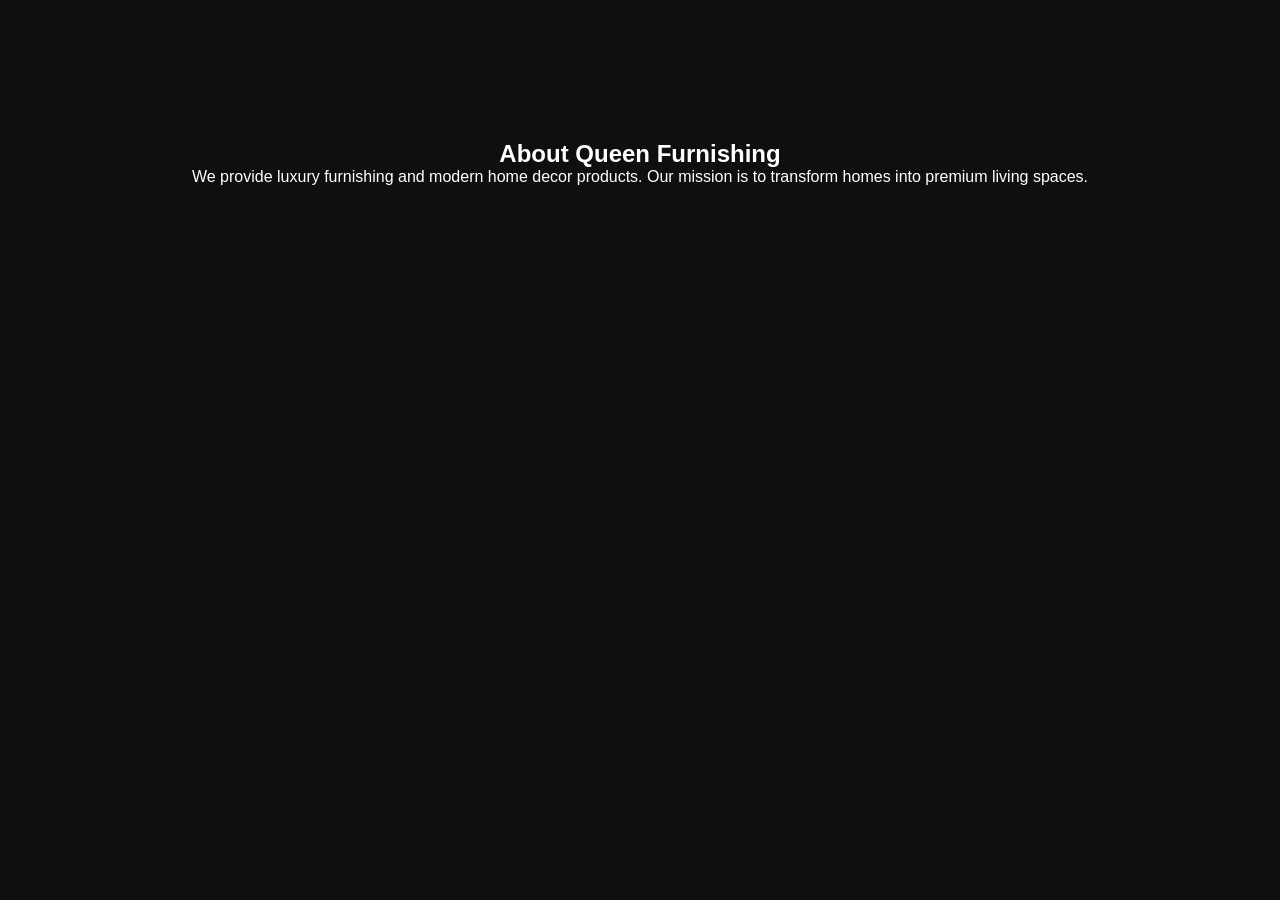
<file: about.html>
<!DOCTYPE html>
<html lang="en">
<head>
  <meta charset="UTF-8">
  <meta name="viewport" content="width=device-width, initial-scale=1.0">

  <title>About Us</title>

  <link rel="stylesheet" href="style.css">
</head>

<body>

<section class="about-page">

  <h1>About Queen Furnishing</h1>

  <p>
    We provide luxury furnishing and modern home decor products.
    Our mission is to transform homes into premium living spaces.
  </p>

</section>

</body>
</html>
</file>
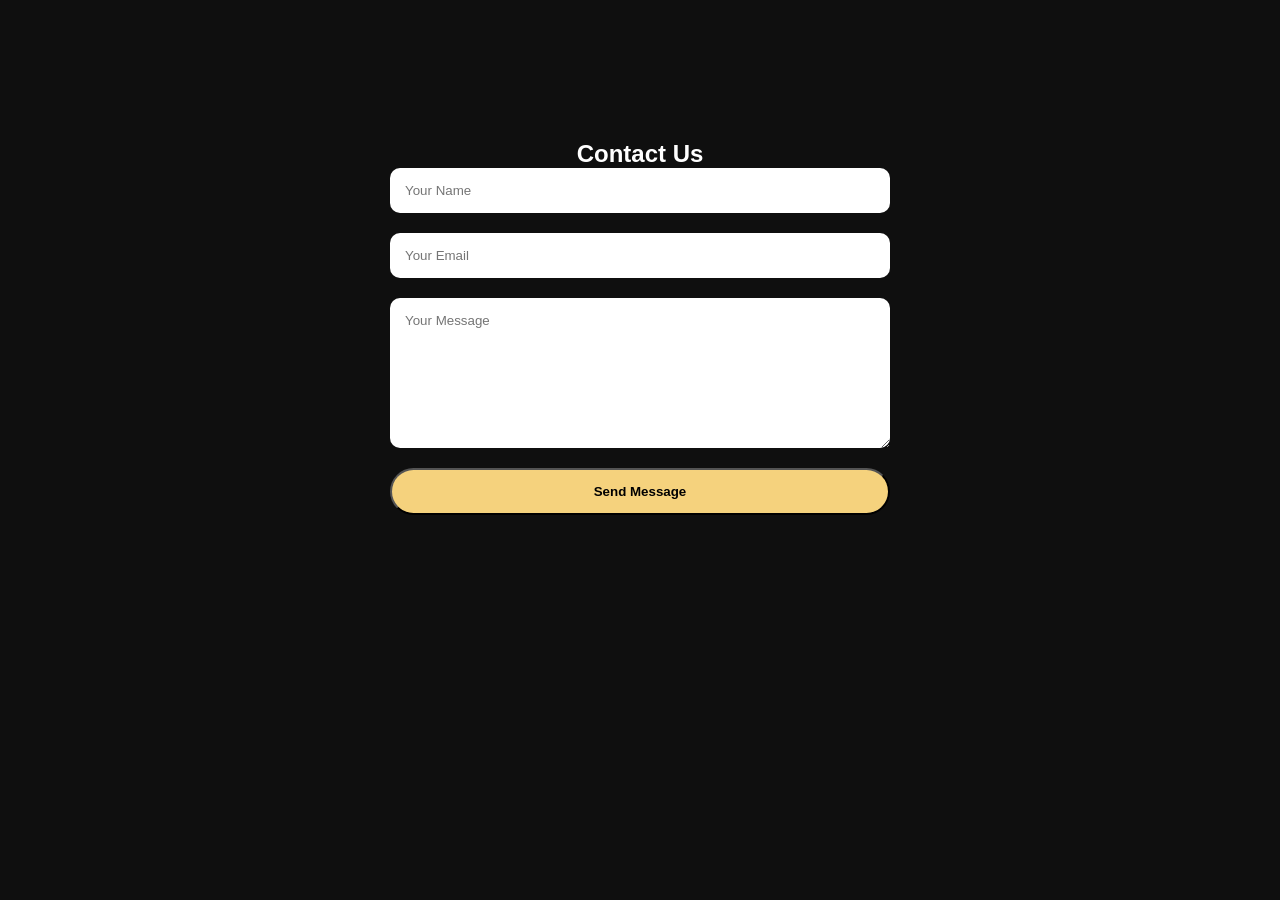
<file: contact.html>
<!DOCTYPE html>
<html lang="en">
<head>
  <meta charset="UTF-8">
  <meta name="viewport" content="width=device-width, initial-scale=1.0">

  <title>Contact Us</title>

  <link rel="stylesheet" href="style.css">
</head>

<body>

<section class="contact-page">

  <h1>Contact Us</h1>

  <form>

    <input type="text" placeholder="Your Name">

    <input type="email" placeholder="Your Email">

    <textarea placeholder="Your Message"></textarea>

    <button class="btn">
      Send Message
    </button>

  </form>

</section>

</body>
</html>
</file>
<file: style.css>
*{
  margin:0;
  padding:0;
  box-sizing:border-box;
  font-family:'Poppins',sans-serif;
}

body{
  background:#0f0f0f;
  color:white;
}

.header{
  position:fixed;
  width:100%;
  top:0;
  padding:20px 7%;
  display:flex;
  justify-content:space-between;
  align-items:center;
  background:rgba(0,0,0,0.7);
  backdrop-filter:blur(10px);
  z-index:1000;
}

.logo{
  color:#f5d27d;
  font-size:28px;
  font-weight:700;
}

nav{
  display:flex;
  gap:25px;
}

nav a{
  color:white;
  text-decoration:none;
  transition:0.3s;
}

nav a:hover{
  color:#f5d27d;
}

.menu-btn{
  display:none;
  font-size:30px;
  cursor:pointer;
}

.hero{
  height:100vh;
  background:
  linear-gradient(rgba(0,0,0,0.6),rgba(0,0,0,0.6)),
  url('https://images.unsplash.com/photo-1505693416388-ac5ce068fe85?q=80&w=1600&auto=format&fit=crop');
  background-size:cover;
  background-position:center;
  display:flex;
  justify-content:center;
  align-items:center;
  text-align:center;
  padding:20px;
}

.hero-content h1{
  font-size:60px;
  margin-bottom:20px;
}

.hero-content p{
  font-size:18px;
  color:#ddd;
  margin-bottom:30px;
}

.btn{
  display:inline-block;
  padding:14px 30px;
  background:#f5d27d;
  color:black;
  border-radius:40px;
  text-decoration:none;
  font-weight:600;
  transition:0.4s;
}

.btn:hover{
  transform:translateY(-5px);
}

.section-title{
  text-align:center;
  font-size:40px;
  margin-bottom:50px;
  color:#f5d27d;
}

.categories,
.shop{
  padding:100px 7%;
}

.category-grid,
.product-grid{
  display:grid;
  grid-template-columns:repeat(auto-fit,minmax(250px,1fr));
  gap:30px;
}

.card,
.product-card{
  background:#1a1a1a;
  border-radius:20px;
  overflow:hidden;
  transition:0.4s;
}

.card:hover,
.product-card:hover{
  transform:translateY(-10px);
}

.card img,
.product-card img{
  width:100%;
  height:300px;
  object-fit:cover;
}

.card-text{
  padding:20px;
  font-size:22px;
}

.product-card{
  padding-bottom:20px;
  text-align:center;
}

.product-card h3{
  margin:15px 0 10px;
}

.banner{
  padding:120px 7%;
  text-align:center;
  background:#171717;
}

.banner h2{
  font-size:50px;
  margin-bottom:20px;
}

.banner p{
  color:#bbb;
}

footer{
  text-align:center;
  padding:40px;
  background:black;
}

.product-page{
  padding:140px 7%;
  display:grid;
  grid-template-columns:repeat(auto-fit,minmax(300px,1fr));
  gap:40px;
}

.product-image img{
  width:100%;
  border-radius:20px;
}

.product-info h1{
  font-size:45px;
  margin-bottom:20px;
}

.product-info h2{
  color:#f5d27d;
  margin-bottom:20px;
}

.about-page,
.contact-page{
  padding:140px 7%;
  text-align:center;
}

.contact-page form{
  max-width:500px;
  margin:auto;
  display:flex;
  flex-direction:column;
  gap:20px;
}

input,
textarea{
  padding:15px;
  border:none;
  border-radius:10px;
  outline:none;
}

textarea{
  height:150px;
}

@media(max-width:768px){

  nav{
    position:absolute;
    top:80px;
    right:-100%;
    background:#111;
    width:220px;
    flex-direction:column;
    padding:30px;
    transition:0.4s;
  }

  nav.active{
    right:0;
  }

  .menu-btn{
    display:block;
  }

  .hero-content h1{
    font-size:40px;
  }

  .section-title{
    font-size:32px;
  }

  .banner h2{
    font-size:35px;
  }

}
</file>
